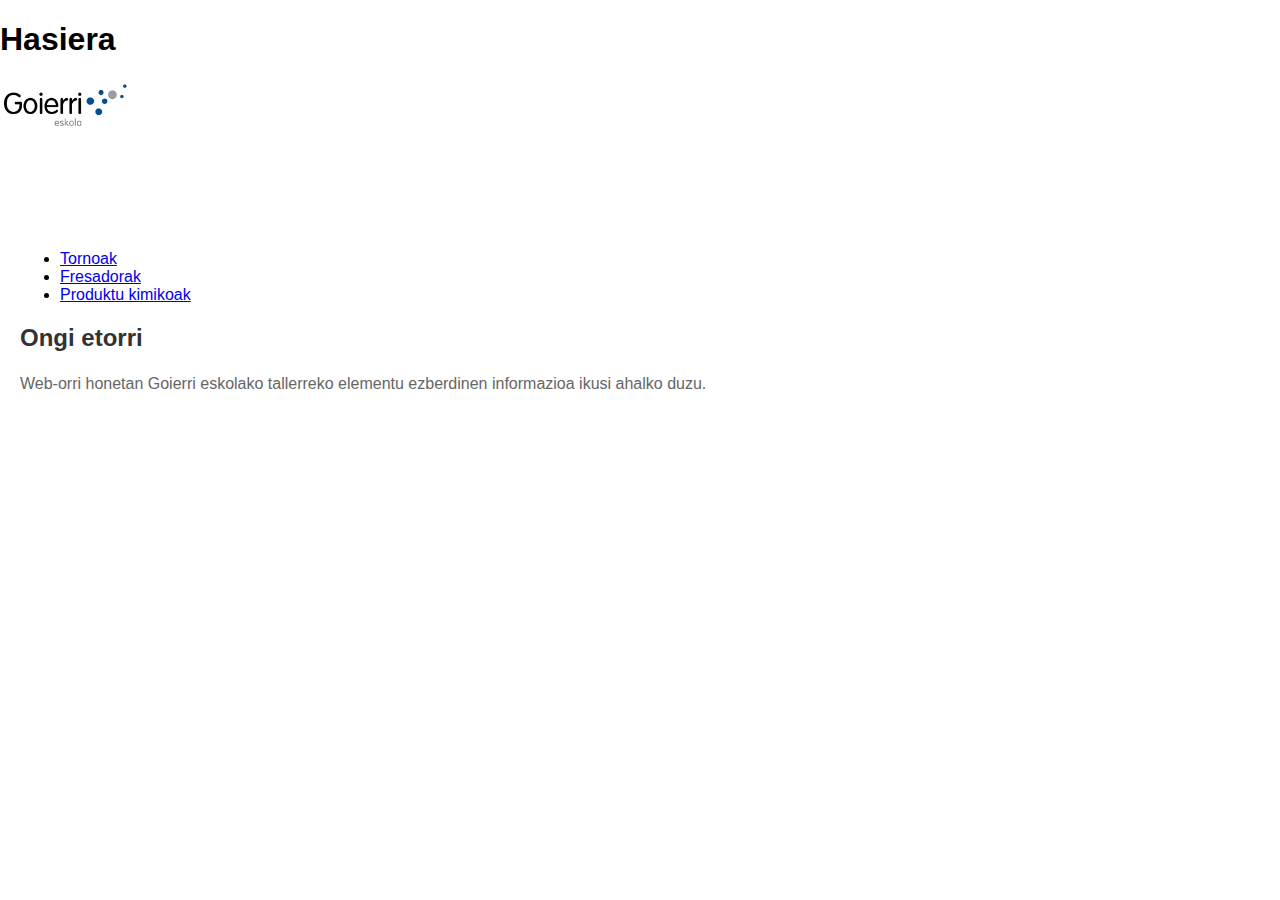
<file: web/index.html>
<!DOCTYPE html>
<html lang="es">
<head>
    <meta charset="UTF-8">
    <meta name="viewport" content="width=device-width, initial-scale=1.0">
    <title>Hasiera</title>
    <link rel="stylesheet" href="styles.css">
</head>
<body>
    <header>
        <h1>Hasiera</h1>
        <img src="Irudiak/Logo_color.jpg" alt="Descripción de la imagen" class="header-img">
    </header>

    <main>
        <nav class="main-menu">
            <ul>
                <li>
                    <a href="Tornoak.php">Tornoak</a>
                </li>
                <li>
                    <a href="Fresadorak.php">Fresadorak</a>
                </li>
                <li>
                    <a href="Produktu_kimikoak.php">Produktu kimikoak</a>
                </li>
            </ul>
        </nav>

        <section>
            <h2>Ongi etorri</h2>
            <p>Web-orri honetan Goierri eskolako tallerreko elementu ezberdinen informazioa ikusi ahalko duzu.</p>
        </section>
    </main>

    <script src="script.js"></script>
</body>
</html>
</file>
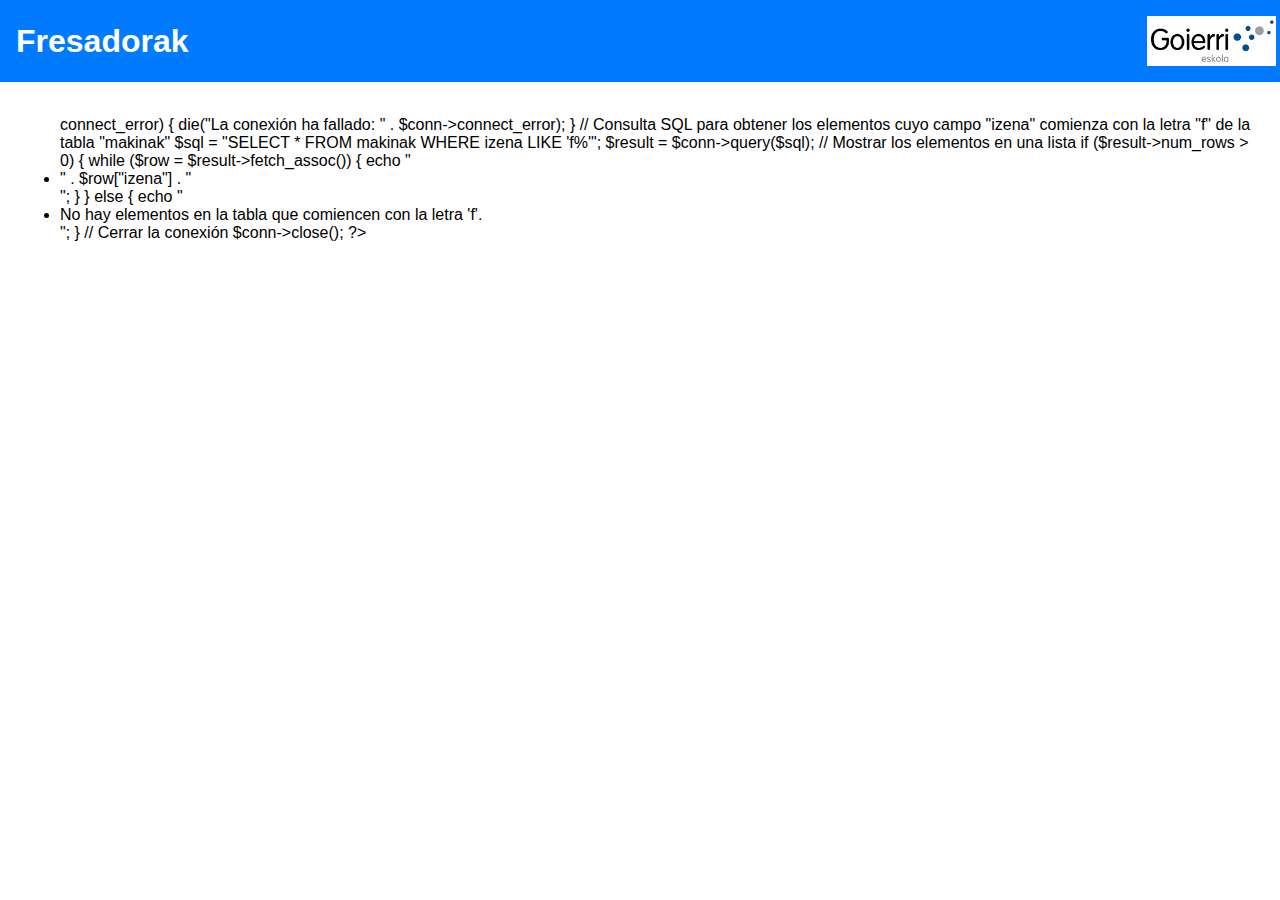
<file: web/Fresadorak.html>
<!DOCTYPE html>
<html lang="es">
<head>
    <meta charset="UTF-8">
    <meta name="viewport" content="width=device-width, initial-scale=1.0">
    <title>Fresadorak</title>
    <link rel="stylesheet" href="styles.css">
</head>
<body>
    <header class="header">
        <h1>Fresadorak</h1>
        <img src="Irudiak/Logo_color.jpg" alt="Descripción de la imagen" class="header-img">
    </header>

    <main>
        <ul>
            <?php
            // Establecer la conexión a la base de datos (usando la misma conexión que en la página produktu_kimikoak)
            $servername = "localhost";
            $username = "root";
            $password = "1WMG2023";
            $database = "erronkamek";

            $conn = new mysqli($servername, $username, $password, $database);
            // Verificar la conexión
            if ($conn->connect_error) {
                die("La conexión ha fallado: " . $conn->connect_error);
            }

            // Consulta SQL para obtener los elementos cuyo campo "izena" comienza con la letra "f" de la tabla "makinak"
            $sql = "SELECT * FROM makinak WHERE izena LIKE 'f%'";
            $result = $conn->query($sql);

            // Mostrar los elementos en una lista
            if ($result->num_rows > 0) {
                while ($row = $result->fetch_assoc()) {
                    echo "<li>" . $row["izena"] . "</li>";
                }
            } else {
                echo "<li>No hay elementos en la tabla que comiencen con la letra 'f'.</li>";
            }

            // Cerrar la conexión
            $conn->close();
            ?>
        </ul>
    </main>
</body>
</html>
</file>
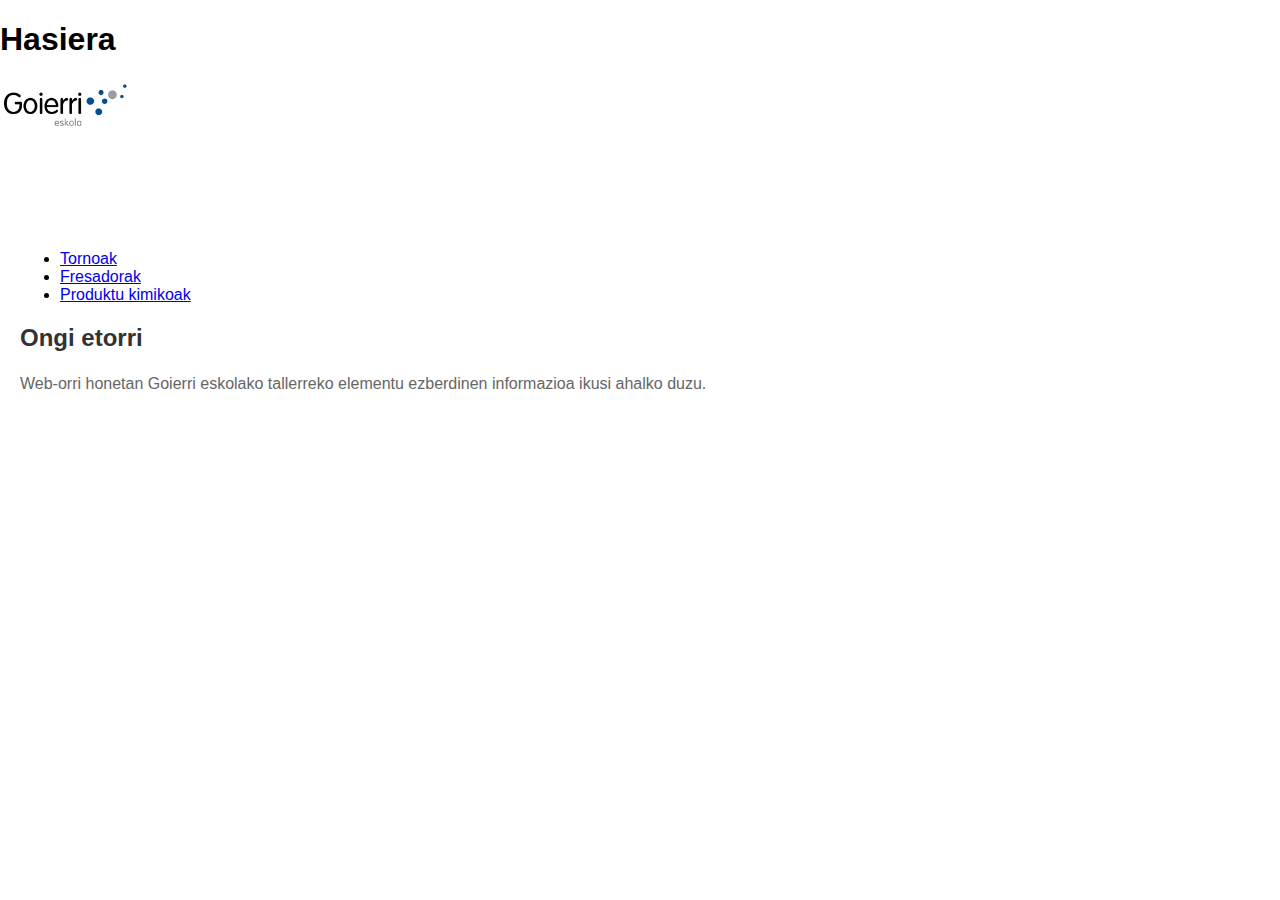
<file: web/Hasiera.html>
<!DOCTYPE html>
<html lang="es">
<head>
    <meta charset="UTF-8">
    <meta name="viewport" content="width=device-width, initial-scale=1.0">
    <title>Hasiera</title>
    <link rel="stylesheet" href="styles.css">
</head>
<body>
    <header>
        <h1>Hasiera</h1>
        <img src="Irudiak/Logo_color.jpg" alt="Descripción de la imagen" class="header-img">
    </header>

    <main>
        <nav class="main-menu">
            <ul>
                <li>
                    <a href="tornoak.html">Tornoak</a>
                </li>
                <li>
                    <a href="#">Fresadorak</a>
                </li>
                <li>
                    <a href="#">Produktu kimikoak</a>
                </li>
            </ul>
        </nav>

        <section>
            <h2>Ongi etorri</h2>
            <p>Web-orri honetan Goierri eskolako tallerreko elementu ezberdinen informazioa ikusi ahalko duzu.</p>
        </section>
    </main>

    <script src="script.js"></script>
</body>
</html>
</file>
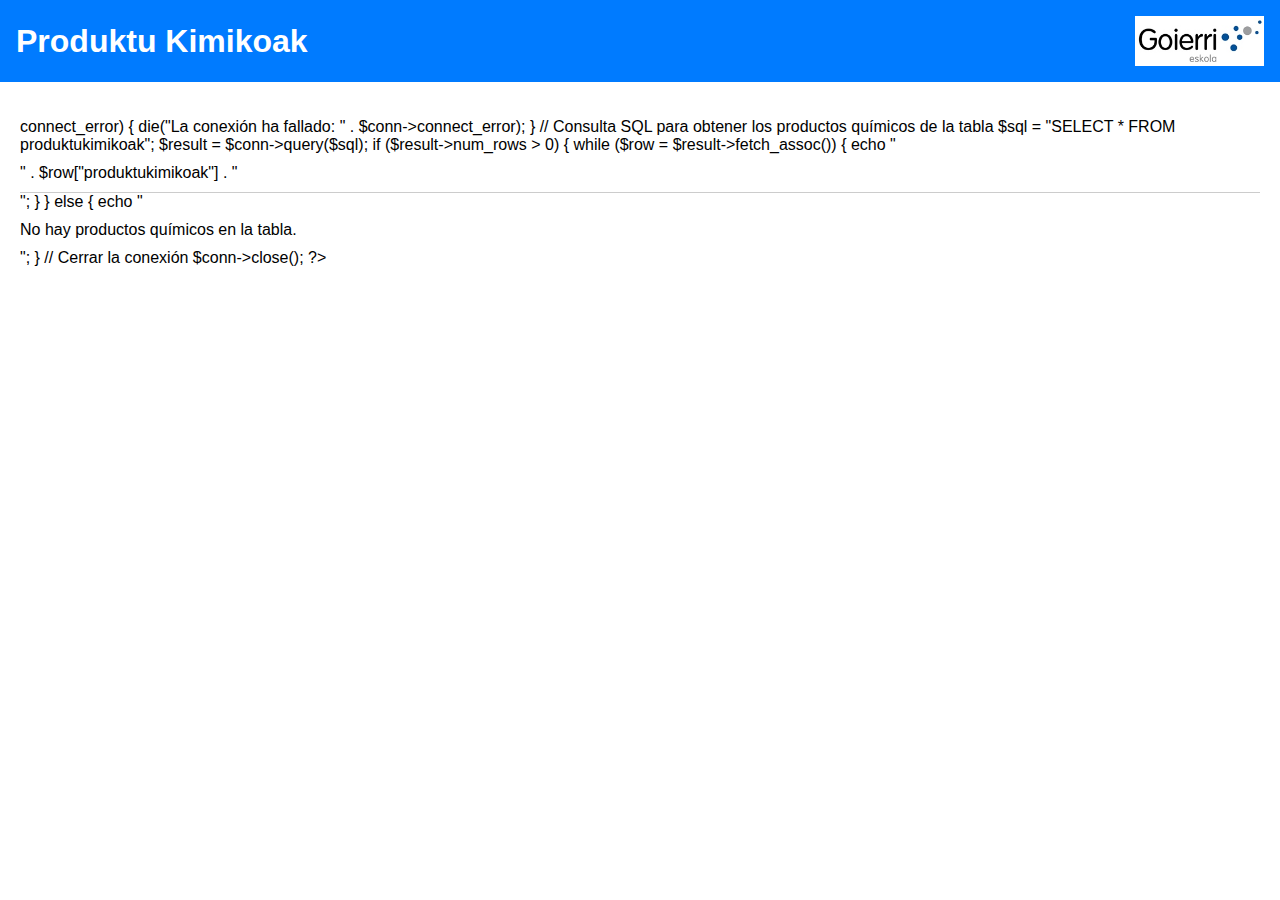
<file: web/Produktu_kimikoak.html>
<!DOCTYPE html>
<html lang="es">
<head>
    <meta charset="UTF-8">
    <meta name="viewport" content="width=device-width, initial-scale=1.0">
    <title>Produktu Kimikoak</title>
    <style>
        body {
            font-family: Arial, sans-serif;
            margin: 0;
            padding: 0;
        }

        .header {
            background-color: #007BFF; /* Azul */
            color: #fff;
            padding: 1rem;
            display: flex;
            align-items: center;
            justify-content: space-between;
        }

        .header h1 {
            margin: 0;
        }

        .header-img {
            height: 50px;
            width: auto;
        }

        main {
            padding: 20px;
        }

        ul {
            list-style-type: none;
            padding: 0;
        }

        ul li {
            padding: 10px 0;
            border-bottom: 1px solid #ccc;
        }

        ul li:last-child {
            border-bottom: none;
        }
    </style>
</head>
<body>
    <header class="header">
        <h1>Produktu Kimikoak</h1>
        <img src="Irudiak/Logo_color.jpg" alt="Descripción de la imagen" class="header-img">
    </header>

    <main>
        <ul>
            <?php
            // Establecer la conexión a la base de datos
            $servername = "localhost:3306";
            $username = "root";
            $password = "";
            $database = "erronkamek";

            $conn = new mysqli($servername, $username, $password, $database);

            // Verificar la conexión
            if ($conn->connect_error) {
                die("La conexión ha fallado: " . $conn->connect_error);
            }

            // Consulta SQL para obtener los productos químicos de la tabla
            $sql = "SELECT * FROM produktukimikoak";
            $result = $conn->query($sql);
            if ($result->num_rows > 0) {
                while ($row = $result->fetch_assoc()) {
                    echo "<li>" . $row["produktukimikoak"] . "</li>";
                }
            } else {
                echo "<li>No hay productos químicos en la tabla.</li>";
            }

            // Cerrar la conexión
            $conn->close();
            ?>
        </ul>
    </main>
</body>
</html>
</file>
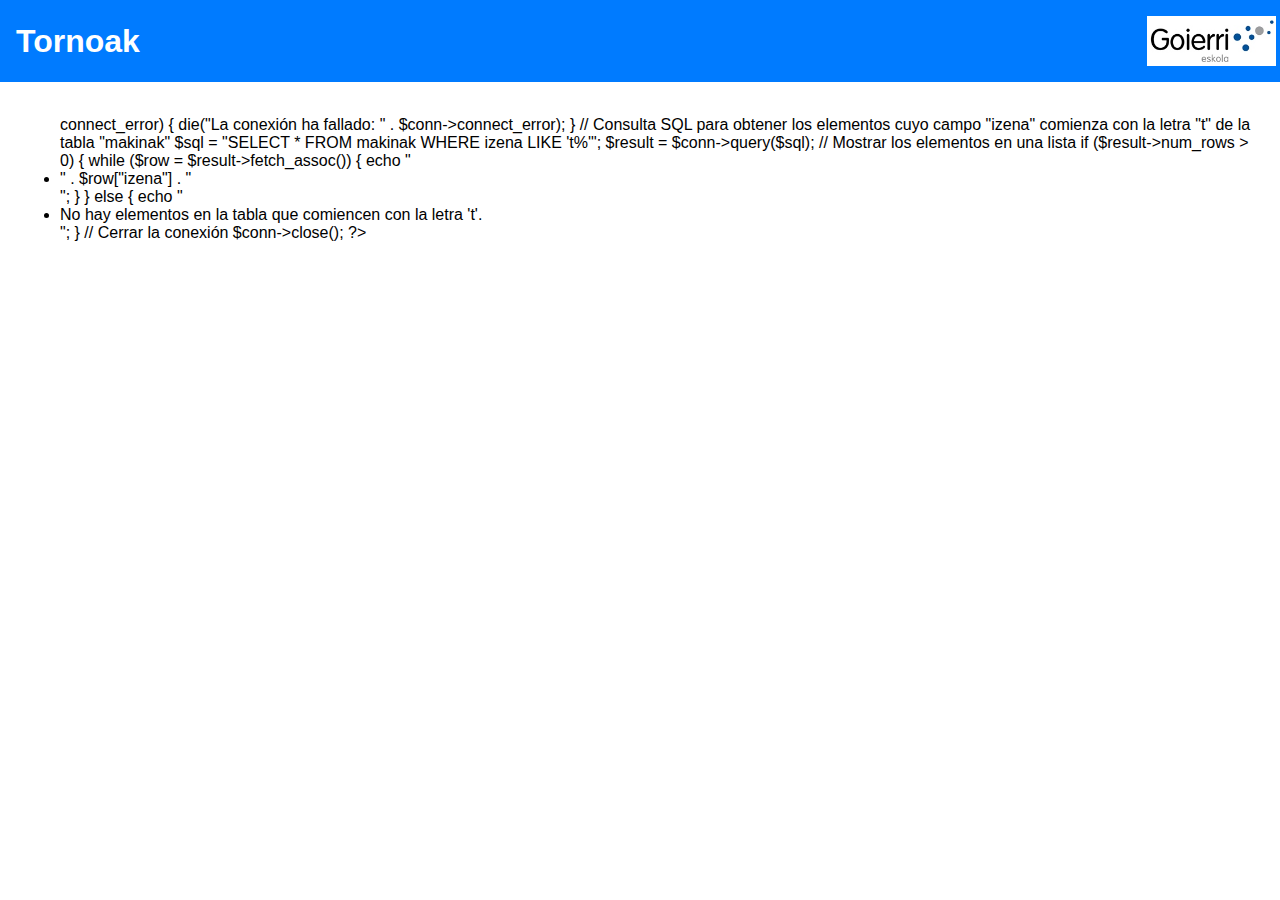
<file: web/Tornoak.html>
<!DOCTYPE html>
<html lang="es">
<head>
    <meta charset="UTF-8">
    <meta name="viewport" content="width=device-width, initial-scale=1.0">
    <title>Tornoak</title>
    <link rel="stylesheet" href="styles.css">
</head>
<body>
    <header class="header">
        <h1>Tornoak</h1>
        <img src="Irudiak/Logo_color.jpg" alt="Descripción de la imagen" class="header-img">
    </header>

    <main>
        <ul>
            <?php
            // Establecer la conexión a la base de datos (usando la misma conexión que en las páginas anteriores)
            $servername = "localhost";
            $username = "tu_usuario";
            $password = "tu_contraseña";
            $database = "tu_base_de_datos";

            $conn = new mysqli($servername, $username, $password, $database);

            // Verificar la conexión
            if ($conn->connect_error) {
                die("La conexión ha fallado: " . $conn->connect_error);
            }

            // Consulta SQL para obtener los elementos cuyo campo "izena" comienza con la letra "t" de la tabla "makinak"
            $sql = "SELECT * FROM makinak WHERE izena LIKE 't%'";
            $result = $conn->query($sql);

            // Mostrar los elementos en una lista
            if ($result->num_rows > 0) {
                while ($row = $result->fetch_assoc()) {
                    echo "<li>" . $row["izena"] . "</li>";
                }
            } else {
                echo "<li>No hay elementos en la tabla que comiencen con la letra 't'.</li>";
            }

            // Cerrar la conexión
            $conn->close();
            ?>
        </ul>
    </main>
</body>
</html>
</file>
<file: web/styles.css>
body {
    font-family: Arial, sans-serif;
    margin: 0;
    padding: 0;
    overflow-x: hidden; /* Para evitar desplazamiento horizontal */
}

.header {
    background-color: #007BFF; /* Azul */
    color: #fff;
    padding: 1rem;
    display: flex;
    align-items: center;
    justify-content: space-between;
    position: fixed;
    top: 0;
    left: 0;
    width: 100%;
    z-index: 1000;
}

.header h1 {
    margin: 0;
}

.header-img {
    height: 50px;
    width: auto;
    margin-right: 20px;
}

main {
    padding: 20px;
    margin-top: 80px; /* Ajuste para el header fijo */
}

h2 {
    color: #333;
}

p {
    color: #666;
    line-height: 1.5;
}

/* Estilos para el contenido específico de la página de detalle */
.detail-container {
    background-color: #f9f9f9;
    border-radius: 8px;
    padding: 20px;
    box-shadow: 0 0 10px rgba(0, 0, 0, 0.1);
    margin-bottom: 20px; /* Espacio entre el cuadro de contenido y el select */
}
 /* Estilos para el contenedor del select */
 .select-container {
    display: inline-block;
    position: relative;
    width: 100%;
}

/* Estilos para el select */
select {
    width: 100%;
    padding: 10px;
    border: 1px solid #ccc;
    border-radius: 5px;
    background-color: #fff;
    appearance: none;
}

/* Estilos para el ícono de flecha */
.select-arrow {
    position: absolute;
    top: 50%;
    right: 10px;
    transform: translateY(-50%);
    pointer-events: none;
}
</file>
